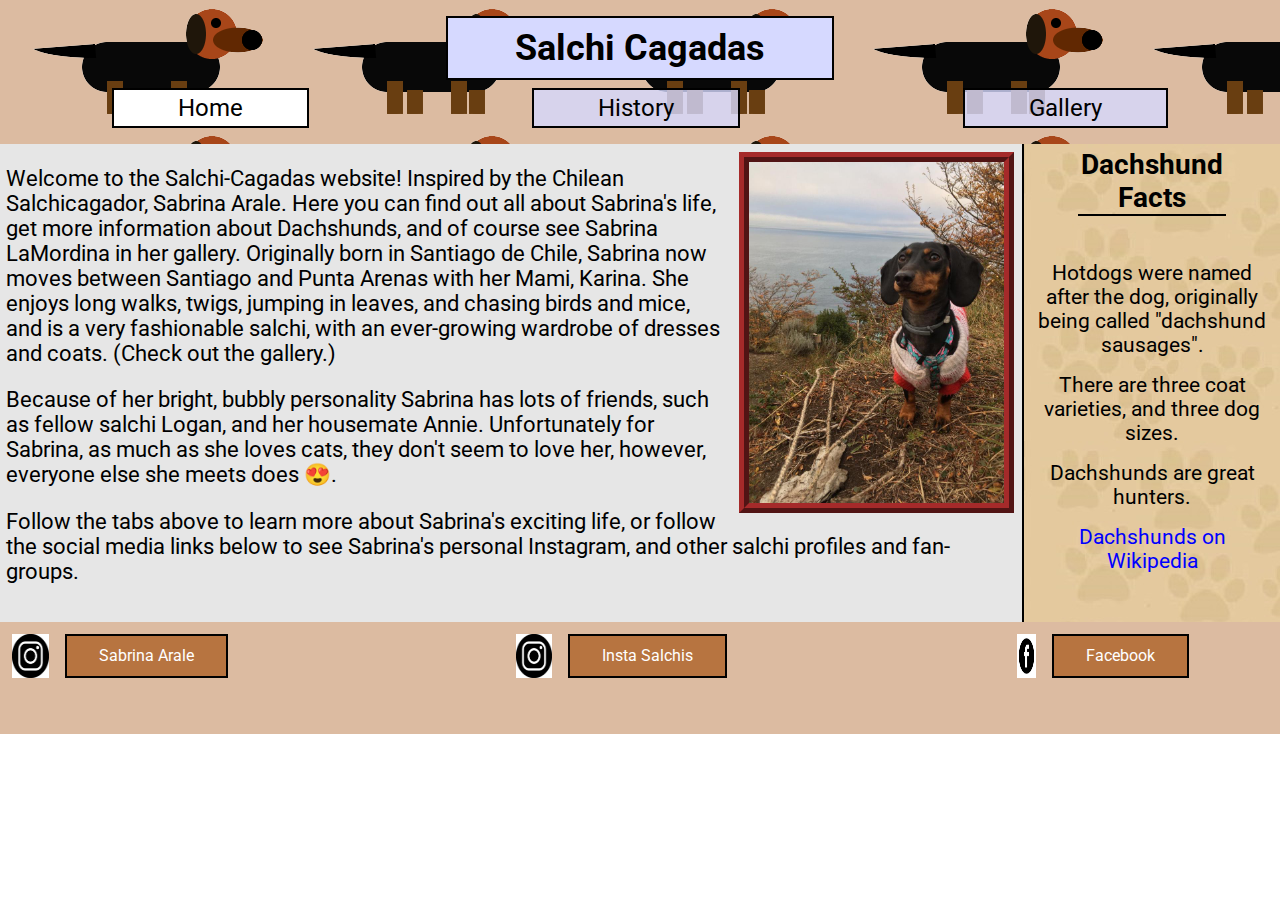
<file: index.html>
<!DOCTYPE html>
<html>
<head>
	<title>Salchi Cagadas | Home</title>
	<meta charset="utf-8">
	<link rel="icon" href="salchi_icon.ico" type="image/x-icon">
	<link rel="stylesheet" type="text/css" href="styles.css">
	<link rel="preconnect" href="https://fonts.gstatic.com">
	<link href="https://fonts.googleapis.com/css2?family=Fira+Sans:wght@700&family=Roboto&display=swap" rel="stylesheet">
</head>
<body>
	<section id="header">
		<h1>Salchi Cagadas</h1>
		<nav>
			<a href="index.html" class="active-link">Home</a>
			<a href="history.html" class="nav-link">History</a>
			<a href="gallery.html" class="nav-link">Gallery</a>				
		</nav>
	</section>

	<section id="home-main">
		<div id="info">
			<img src="sabrina-main.jpeg" alt="Sabrina">
			<p>Welcome to the Salchi-Cagadas website! Inspired by the Chilean Salchicagador, Sabrina Arale. Here you can find out all about Sabrina's life, get more information about Dachshunds, and of course see Sabrina LaMordina in her gallery. Originally born in Santiago de Chile, Sabrina now moves between Santiago and Punta Arenas with her Mami, Karina. She enjoys long walks, twigs, jumping in leaves, and chasing birds and mice, and is a very fashionable salchi, with an ever-growing wardrobe of dresses and coats. (Check out the gallery.)</p>
			<p>Because of her bright, bubbly personality Sabrina has lots of friends, such as fellow salchi Logan, and her housemate Annie. Unfortunately for Sabrina, as much as she loves cats, they don't seem to love her, however, everyone else she meets does 😍.</p>
			<p>Follow the tabs above to learn more about Sabrina's exciting life, or follow the social media links below to see Sabrina's personal Instagram, and other salchi profiles and fan-groups.</p>
		</div>

		<div id="facts">
			<h3>Dachshund Facts</h3>
			<ul>
				<li>Hotdogs were named after the dog, originally being called "dachshund sausages".</li>
				<li>There are three coat varieties, and three dog sizes.</li>
				<li>Dachshunds are great hunters.</li>
				<li><a href="https://en.wikipedia.org/wiki/Dachshund" target="_blank" id="wiki-link">Dachshunds on Wikipedia</a></li>
			</ul>

		</div>	

	</section>

	<section id="footer">
		<ul>
			<li>
				<img src="round-insta.jpg" alt="logo">
				<a href="https://www.instagram.com/sabrina_lamordina/"><p>Sabrina Arale</p></a>
			</li>

			<li>
				<img src="round-insta.jpg" alt="logo">
				<a href="https://www.instagram.com/cutest.daschunds/"><p>Insta Salchis</p></a>
			</li>

			<li>
				<img src="round-facebook.jpg" alt="logo">
				<a href="https://www.facebook.com/groups/72910206487"><p>Facebook</p></a>
			</li>
		</ul>
	</section>	


</body>
</html>
</file>
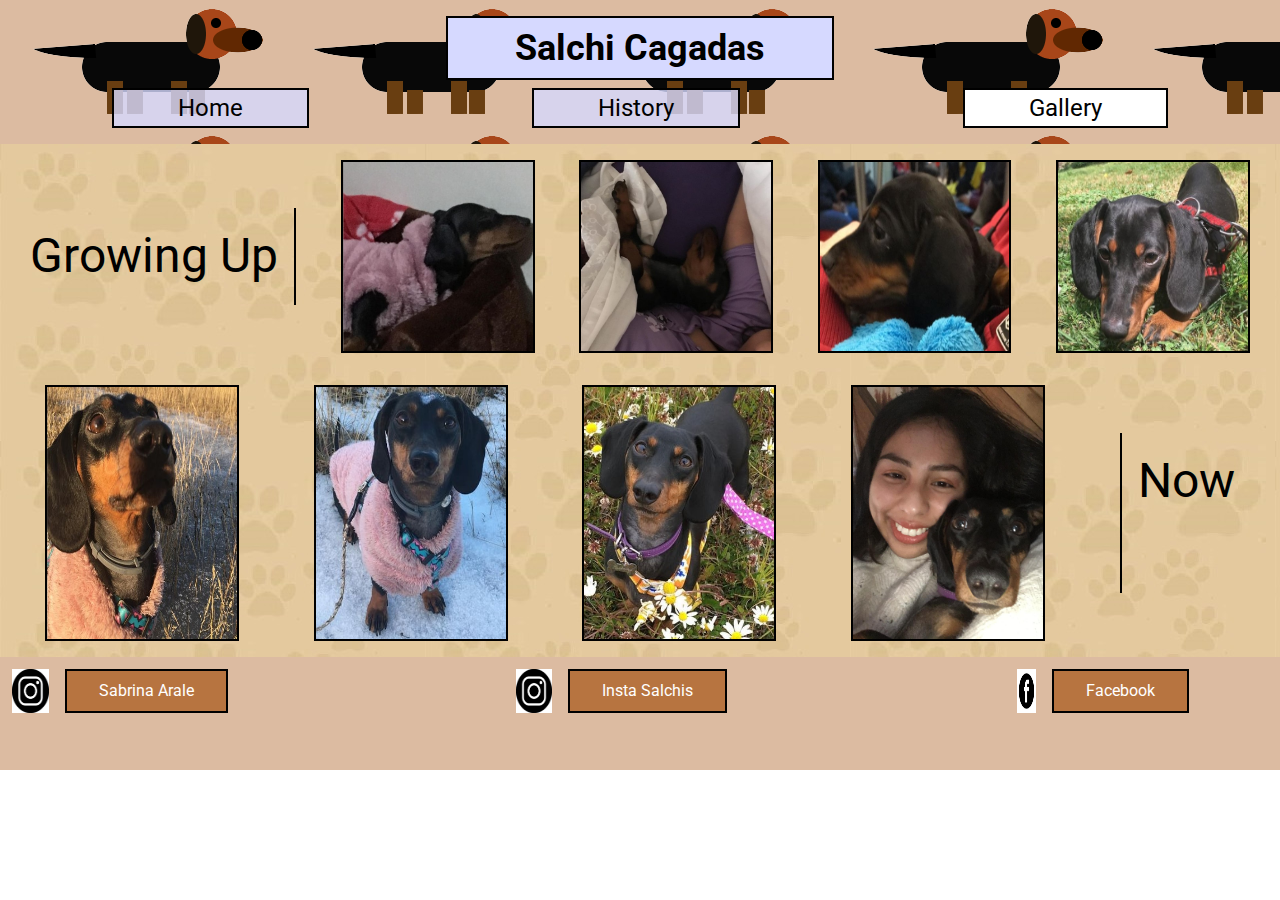
<file: gallery.html>
<!DOCTYPE html>
<html>
<head>
	<title>Salchi Cagadas | Gallery</title>
	<meta charset="utf-8">
	<link rel="icon" href="salchi_icon.ico" type="image/x-icon">
	<link rel="stylesheet" type="text/css" href="styles.css">
	<link rel="preconnect" href="https://fonts.gstatic.com">
	<link href="https://fonts.googleapis.com/css2?family=Fira+Sans:wght@700&family=Roboto&display=swap" rel="stylesheet">
</head>
<body>
	<section id="header">
		<h1>Salchi Cagadas</h1>
		<nav>
			<a href="index.html" class="nav-link">Home</a>
			<a href="history.html" class="nav-link">History</a>
			<a href="gallery.html" class="active-link">Gallery</a>				
		</nav>
	</section>



	<section id="gallery">
		<div class="gallery-row"  id="growing-up-row">
			<p id="growing-up">Growing Up</p>
			<img src="sabrina-puppy1.jpg" alt="brina pic" class="gallery-image">
			<img src="sabrina-puppy2.jpg" alt="brina pic" class="gallery-image">
			<img src="sabrina-metro.jpg" alt="brina pic" class="gallery-image">
			<img src="sabrina-puppy3.jpg" alt="brina pic" class="gallery-image">		
		</div>


		<div class="gallery-row" id="now-row">
			<img src="sabrina-now1.jpg" alt="brina pic" class="gallery-image">
			<img src="sabrina-now2.jpg" alt="brina pic" class="gallery-image">
			<img src="sabrina-now3.jpg" alt="brina pic" class="gallery-image">
			<img src="sabrina-now4.jpeg" alt="brina pic" class="gallery-image">
			<p id="now">Now</p>		
		</div>


	</section>	




	<section id="footer">
		<ul>
			<li>
				<img src="round-insta.jpg">
				<a href="https://www.instagram.com/sabrina_lamordina/"><p>Sabrina Arale</p></a>
			</li>

			<li>
				<img src="round-insta.jpg">
				<a href="https://www.instagram.com/cutest.daschunds/"><p>Insta Salchis</p></a>
			</li>

			<li>
				<img src="round-facebook.jpg">
				<a href="https://www.facebook.com/groups/72910206487"><p>Facebook</p></a>
			</li>
		</ul>
	</section>	


</body>
</html>
</file>
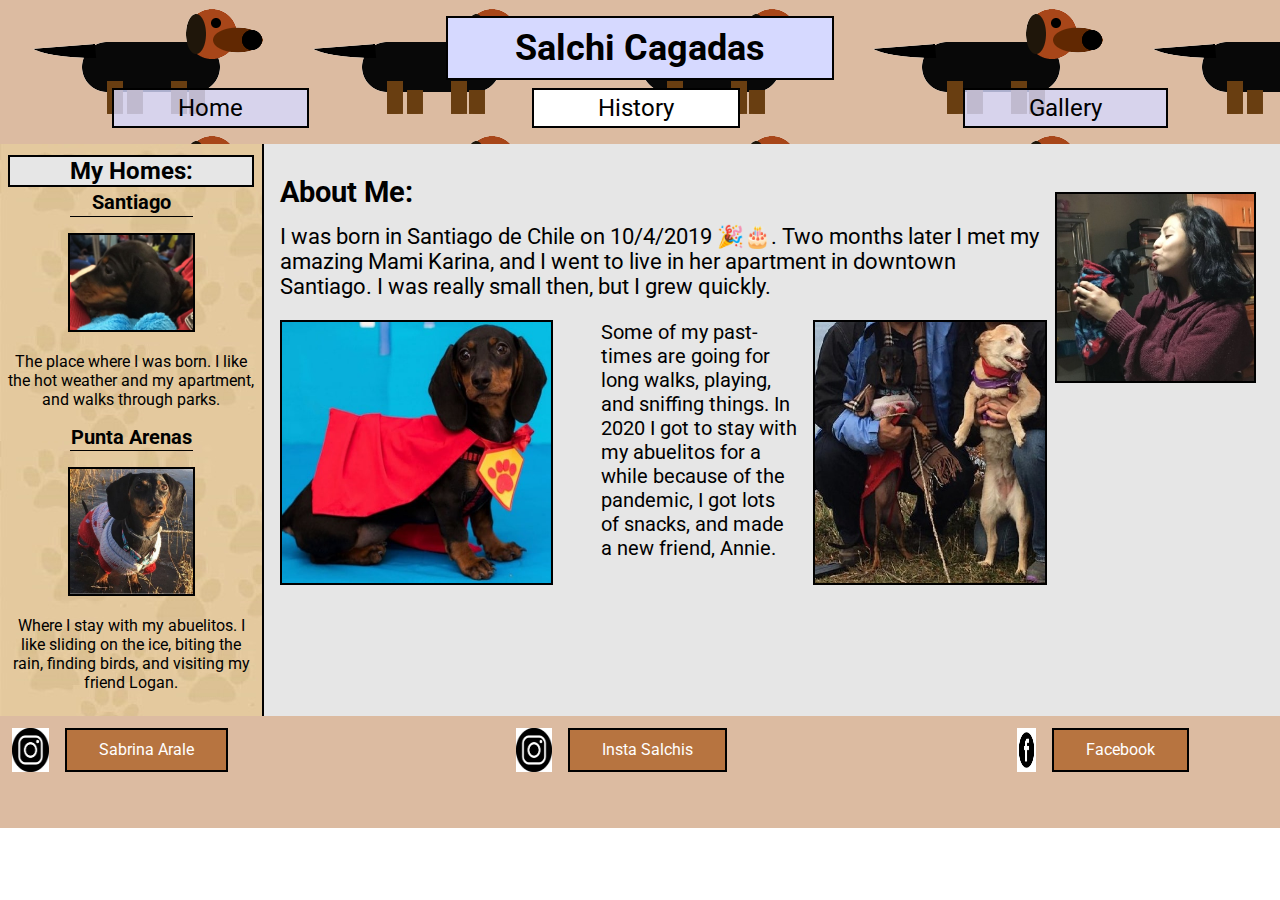
<file: history.html>
<!DOCTYPE html>
<html>
<head>
	<title>Salchi Cagadas | History</title>
	<meta charset="utf-8">
	<link rel="icon" href="salchi_icon.ico" type="image/x-icon">
	<link rel="stylesheet" type="text/css" href="styles.css">
	<link rel="preconnect" href="https://fonts.gstatic.com">
	<link href="https://fonts.googleapis.com/css2?family=Fira+Sans:wght@700&family=Roboto&display=swap" rel="stylesheet">
</head>
<body>
	<section id="header">
		<h1>Salchi Cagadas</h1>
		<nav>
			<a href="index.html" class="nav-link">Home</a>
			<a href="history.html" class="active-link">History</a>
			<a href="gallery.html" class="nav-link">Gallery</a>				
		</nav>
	</section>

	<section id="history-main">
		<div id="my-homes-sidebar">
			<h3>My Homes:</h3>
			<div class="home-info">
				<h4>Santiago</h4>
				<img src="sabrina-metro.jpg" alt="sabrina metro" class="home-img">
				<p>The place where I was born. I like the hot weather and my apartment, and walks through parks.</p>
			</div>


			<div class="home-info">
				<h4>Punta Arenas</h4>
				<img src="sabrina-ice.jpg" alt="sabrina-ice" class="home-img">
				<p>Where I stay with my abuelitos. I like sliding on the ice, biting the rain, finding birds, and visiting my friend Logan.</p>

			</div>

		</div>

		<div id="about-me">
			<div id="history-first-row">
				<img src="sabrina-kisses.jpg" id="aboutImg-top" class="about-me-img">
				<h2>About Me:</h2>
				<p>I was born in Santiago de Chile on 10/4/2019 🎉🎂. Two months later I met my amazing Mami Karina, and I went to live in her apartment in downtown Santiago. I was really small then, but I grew quickly.</p>				
			</div>

			<div id="history-second-row">
				<img src="super-sabrina.jpg" alt="super brina" id="aboutImg-bottom1" class="about-me-img">
				<p>Some of my past-times are going for long walks, playing, and sniffing things. In 2020 I got to stay with my abuelitos for a while because of the pandemic, I got lots of snacks, and made a new friend, Annie.</p>
				<img src="sabrina-and-annie.jpeg" alt="sabrina and annie" id="aboutImg-bottom2" class="about-me-img">	
			</div>	
		</div>	

	</section>


	<section id="footer">
		<ul>
			<li>
				<img src="round-insta.jpg" alt="logo">
				<a href="https://www.instagram.com/sabrina_lamordina/"><p>Sabrina Arale</p></a>
			</li>

			<li>
				<img src="round-insta.jpg" alt="logo">
				<a href="https://www.instagram.com/cutest.daschunds/"><p>Insta Salchis</p></a>
			</li>

			<li>
				<img src="round-facebook.jpg" alt="logo">
				<a href="https://www.facebook.com/groups/72910206487"><p>Facebook</p></a>
			</li>
		</ul>
	</section>	


</body>
</html>
</file>
<file: styles.css>
body {
	margin: 0;
	padding: 0;
	font-family: "Roboto", sans-serif;
	overflow-x: hidden;
	
}

a {
	text-decoration: none;
	color: black;
}

#header {
	width: 100%;
	text-align: center;
	padding: 1rem 0;
	background-color: rgba(183, 116, 64, 0.49);
	background-image: url("salchi_cartoon.png");
}

#header h1 {
	font-size: 2.25rem;
	line-height: 2.25rem;
	background-color: rgba(214,217,255, 1);
	border: 2px solid black;
	width: 27.5%;
	margin: auto;
	padding: 0.75rem 1rem;
}

#header nav {
	padding-top: 0.5rem;
	display: flex;
	justify-content: space-around;
	list-style: none;
}

#header a {
	padding: 0.25rem 4rem;
	color: black;
	
	border: 2px solid black;
	font-size: 1.5rem;
}

.nav-link {
	background-color: rgba(214,217,255, 0.8);
}

.nav-link:hover {
	background-color: rgb(230,230,230)
}

.active-link {
	background-color: white;
}



#home-main {
	display: flex;
	margin-bottom: 0;

}

#info {
	width: 80%;
	box-sizing: border-box;
	padding: 0.8 0.8 0.5 0.8rem;
	font-size: 1.35rem;
	background-color: rgb(230,230,230);
	margin-bottom: 0;
	border-right: 2px solid black;
}

#info img {

	width: 25%;
	float: right;
	border: ridge 10px brown;
	margin: 0.5rem;



}

#info p {
	padding: 0 0.4rem;
}

#facts {
	width: 20%;
	box-sizing: border-box;
	background-image: url("pawprints.jpg");
	padding: 0.25rem;	
}

#facts h3 {
	text-align: center;
	font-size: 1.75rem;
	border-bottom: 2px solid black;
	max-width: 60%;
	margin: auto;
	;
}

#facts ul {
	font-size: 1.3rem;
	text-align: center;
	padding: 0.5rem;
	list-style: none;

}

#facts ul li {
	margin: 1rem 0;


}

#footer {
	height: 12.5vh;
	margin: 0;
	width: 100%;
	background-color: rgba(183, 116, 64, 0.49);
}

#footer ul {
	display: flex;
	justify-content: center;
	margin: 0;
	list-style: none;
	padding: 0.25rem;
}

#footer ul li {
	display: flex;

	text-align: center;
	padding: 0.5rem;


}

#footer ul li a {
	color: blue;
	padding: 0rem 2rem;
	border: 2px solid black;
	font-size: 1rem;
	line-height: 0.5rem;
	color: white;
	background-color: #B77440;
}

#footer ul li a:hover {
	background-color: #984200;
}

#footer ul li img {
	width: 7.5%;
	margin-right: 1rem;
}

#wiki-link {
	color: blue;
}

#wiki-link:hover {
	text-decoration: underline;
}



/* history main */
#history-main {
	display: flex;
}

#my-homes-sidebar {
	width: 20%;
	display: flex;
	flex-direction: column;
	text-align: center;
	padding: 0.5rem;
	background-image: url(pawprints.jpg);
}

.home-img {
	width: 50%;
	margin: auto;
	border: 2px solid black;
}

#my-homes-sidebar h3 {
	font-size: 1.5rem;
	margin: 0.2rem 0;
	background-color: rgb(230,230,230);
	border: 2px solid black;
}

.home-info h4 {
	font-size: 1.25rem;
	padding-bottom: 0.1rem;
	width: 50%;
	margin: auto;
	margin-bottom: 1rem;
	border-bottom: 1px solid black;
}

#about-me {
	padding: 1rem;
	background-color: rgb(230,230,230);
	width: 80%;
	border-left: 2px solid black;
}

.about-me-img {
	width: 30%;
	border: 2px solid black;
}

#aboutImg-top {
	float: right;
	margin: 0.5rem;
	width: 20%;
}

#history-first-row h2 {
	font-size: 1.8rem;
	line-height: 1rem;
}

#history-first-row p {
	font-size: 1.35rem;

}

#history-second-row {
	display: flex;
	
}

#history-second-row p {
	font-size: 1.25rem;
	width: 40%;
	text-align: left;
	margin: 0 1rem;
}

#aboutImg-bottom1 {
	margin-right: 2rem;
	width: 35%;
	height: auto;
}

#aboutImg-bottom2 {
	margin-left: 0rem;
	width: 30%;
	
}



/* gallery */
#gallery {
	background-image: url("pawprints.jpg");
}

.gallery-row {
	display: flex;
	justify-content: space-around;
	text-align: center;
	font-size: 3rem;
	padding: 1rem 0.5rem;
	line-height: 6rem;
	
}

.gallery-row p {
	margin-top: 3rem;
}

#growing-up {
	border-right: 2px solid black;
	padding-right: 1rem;
}

#now {
	border-left: 2px solid black;
	padding-left: 1rem;
}



.gallery-image {
	width: 15%;
	border: 2px solid black;
}




@media (max-width: 800px) {
	#header {
		width: 100%;
	}

	#header h1 {
		padding-right: 1.75rem;
	}


	#header nav {
		flex-direction: column;
		width: 100%;
	}

	#header nav a {
		width: 100%;
		margin: auto ;
		margin-bottom: 0.1rem;
		box-sizing: border-box;

	}

	.nav-link {
		background-color: rgb(214,217,255);
	}
	.active-link {
		background-color: white;
	}

	#home-main {
		flex-direction: column;
	}	

	#info {
		width: 100%;
		border: none;
	}


	#facts {
		font-size: 0.9rem;
		display: flex;
		flex-direction: column;;
		width: 100%;
	}

	#facts h3 {
		font-size: 1.5rem;
		margin-top: 0.25rem;
	}

	#facts ul {
		display: flex;
		flex-direction: column;
	}

	#footer {
		padding: 1.25rem 0 ;
	}



	#footer ul li a {
		line-height: 1rem;

	}

	#footer ul li img {
		display: none;
	}




	#history-main {
		display: flex;
		flex-direction: column;

	}

	#my-homes-sidebar {
		width: 100%;
		padding: 0;


	}

	#my-homes-sidebar h3 {
		width: 50%;
		margin: auto;
		margin-top: 0.5rem;
		text-align: center;
		box-sizing: border-box;
	}

	#about-me {
		width: 100%;
		border: none;
		display: flex;
	}

	#aboutImg-top {
		width: 25%;

	}

	#history-first-row {
		display: flex;
		flex-direction: column;
		width: 100%;

	}

	#history-first-row img {
		width: 100%;
	}

	#history-second-row {
		display: flex;
		flex-direction: column;
		text-align: center;
		width: 100%;
		
	}

	#history-second-row p {
		text-align: center;
		width: 80%;
	}

	#history-second-row img {
		width: 50%;
		margin: auto;
	}

	/* gallery */
	#gallery {
		display: flex;
		flex-direction: column;
		width: 100%;
	}

	#growing-up-row{
		display: flex;
		flex-direction: column;
		width: 100%;

	}

	#now-row {
		display: flex;
		flex-direction: column-reverse;
		width: 100%;

	}
	

	#growing-up, #now {
		width: 80%;
		margin: auto;
		font-size: 3rem;
		border: none;
		border-bottom: 2px solid black;
	}

	.gallery-row img {
		width: 80%;
		margin: 1rem auto;
	}



}
</file>
